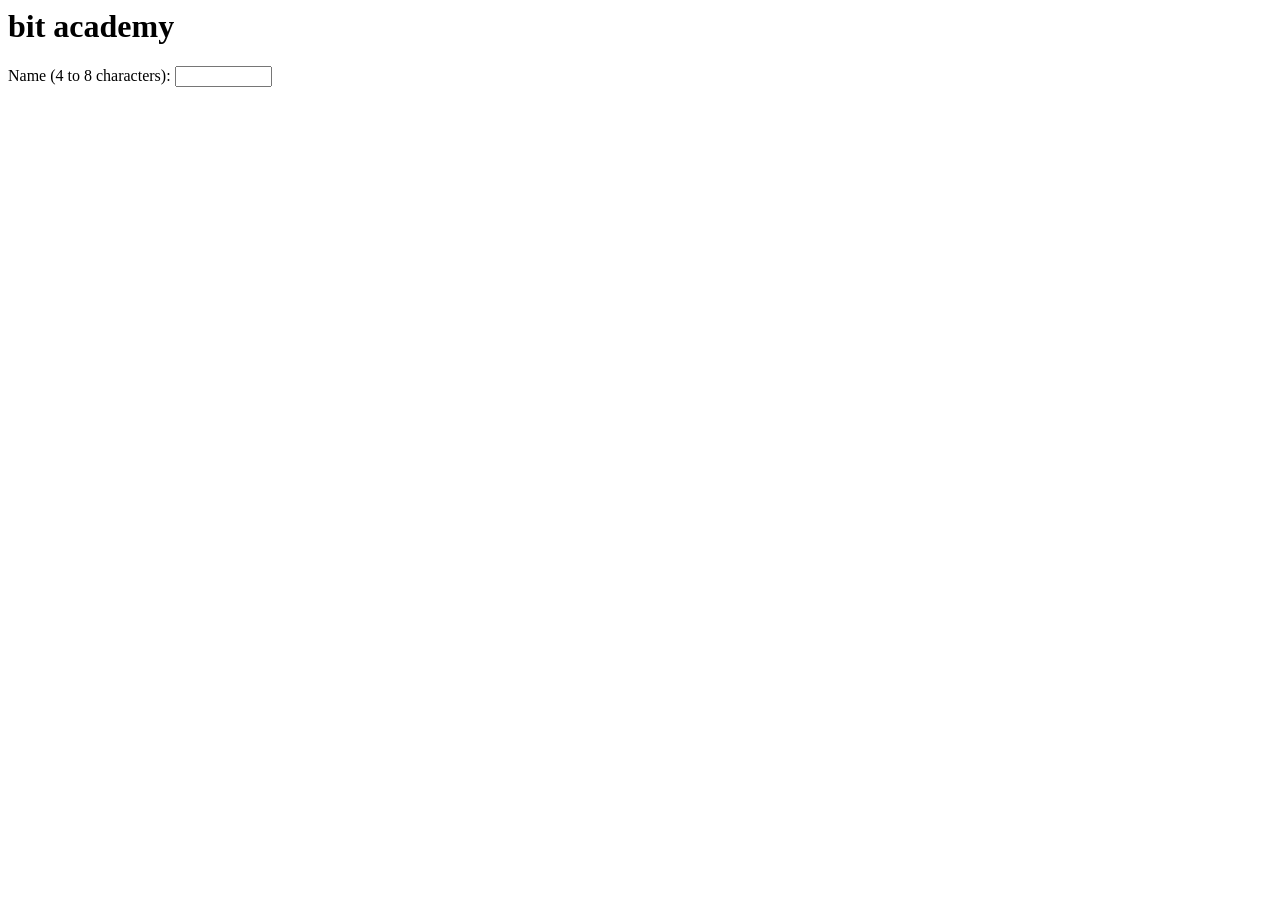
<file: index.html>
<html>
<head>  <meta charset="utf-8">
    <title>skidaddle skidoodle</title>
</head>
<body>
	<h1>bit academy</h1>
<label for="name">Name (4 to 8 characters):</label>

<input type="text" id="name" name="name" required
       minlength="4" maxlength="8" size="10">

</html>
</file>
